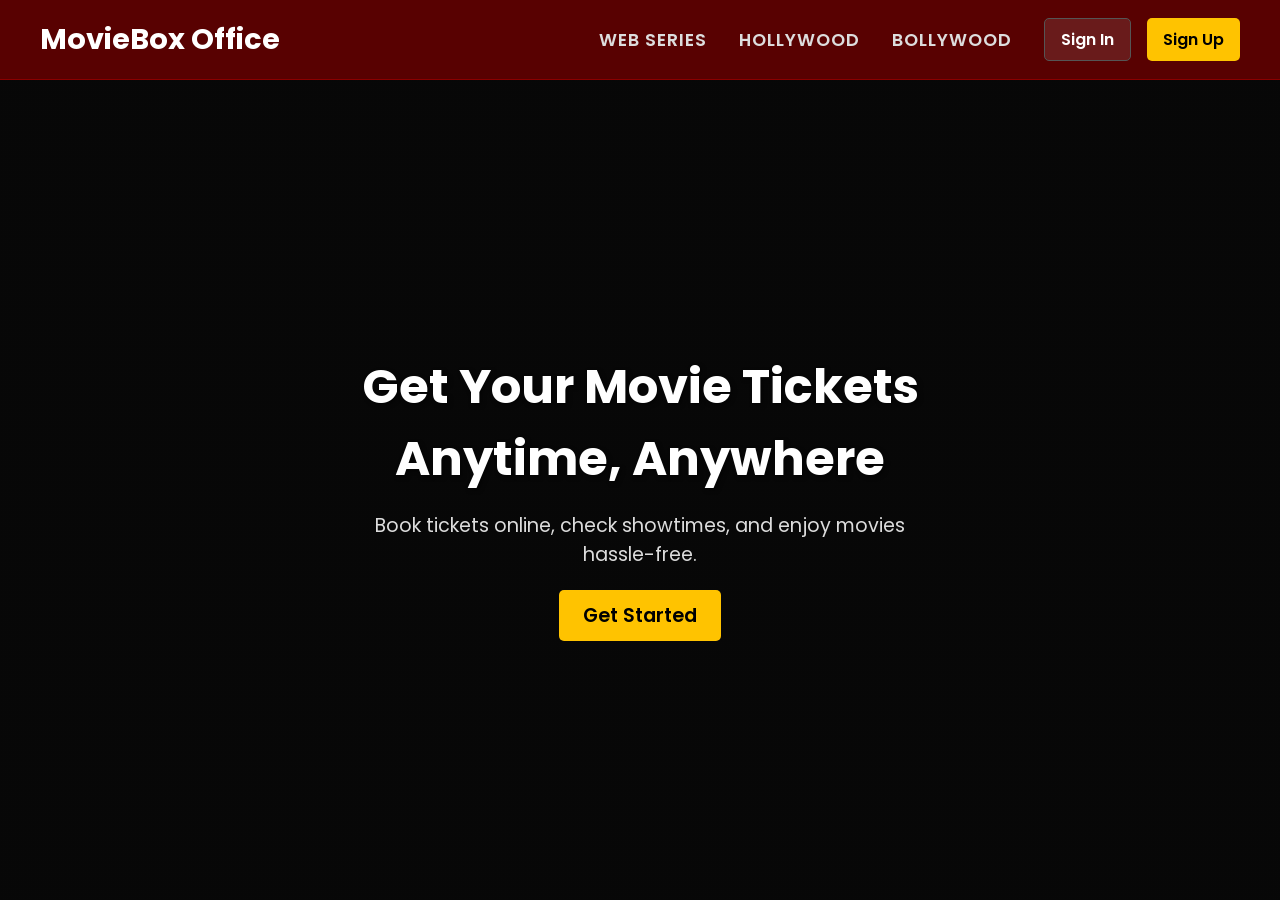
<file: index.html>
<!DOCTYPE html>
<html lang="en">
<head>
    <meta charset="UTF-8">
    <meta name="viewport" content="width=device-width, initial-scale=1.0">
    <title>MovieBox Office - Book Your Tickets</title>
    <link rel="stylesheet" href="style.css">
</head>
<body>
    <header class="header">
        <nav class="navbar">
            <a href="index.html" class="logo">MovieBox Office</a>
            
            <ul class="nav-links">
                <li><a href="movies.html">Web Series</a></li>
                <li><a href="movies.html">Hollywood</a></li>
                <li><a href="movies.html">Bollywood</a></li>
            </ul>

            <div class="auth-buttons">
                <button id="signin-btn" class="btn btn-secondary">Sign In</button>
                <button id="signup-btn" class="btn btn-primary">Sign Up</button>
            </div>
        </nav>
    </header>

    <main class="hero">
      <div class="hero-content">
        <h1>Get Your Movie Tickets Anytime, Anywhere</h1>
        <p>Book tickets online, check showtimes, and enjoy movies hassle-free.</p>
        <a href="movies.html" class="btn btn-primary btn-lg btn-get-started">Get Started</a>
      </div>
    </main>

    <div id="signup-modal" class="modal">
        <div class="modal-content">
            <span class="close-btn">&times;</span>
            <h2>Create Account</h2>
            <form id="signup-form">
                <div class="form-group">
                    <label for="first-name">First Name</label>
                    <input type="text" id="first-name" placeholder="Enter your first name" required>
                </div>
                <div class="form-group">
                    <label for="last-name">Last Name</label>
                    <input type="text" id="last-name" placeholder="Enter your last name" required>
                </div>
                <div class="form-group">
                    <label for="password">Password</label>
                    <input type="password" id="password" placeholder="Create a password" required>
                </div>
                <div class="form-group">
                    <label for="confirm-password">Confirm Password</label>
                    <input type="password" id="confirm-password" placeholder="Confirm your password" required>
                </div> 
                <div class="form-group">
                    <label for="signup-email">E-Mail</label>
                    <input type="email" id="signup-email" placeholder="Enter your email" required>
                </div>
                <div class="form-buttons">
                    <button type="submit" class="btn btn-primary">Submit</button>
                    <button type="reset" class="btn btn-secondary">Reset</button>
                </div>
            </form>
        </div>
    </div>

    <div id="signin-modal" class="modal">
        <div class="modal-content">
            <span class="close-btn">&times;</span>
            <h2>Sign In</h2>
            <form id="signin-form">
                <div class="form-group">
                    <label for="signin-email">Email</label>
                    <input type="email" id="signin-email" placeholder="Enter your email" required>
                </div>
                <div class="form-group">
                    <label for="signin-password">Password</label>
                    <input type="password" id="signin-password" placeholder="Enter your password" required>
                </div>
                <div class="form-buttons">
                    <button type="submit" class="btn btn-primary">Sign In</button>
                </div>
            </form>
        </div>
    </div>

    <script src="script.js"></script>
</body>
</html>
</file>
<file: style.css>
@import url('https://fonts.googleapis.com/css2?family=Poppins:wght@300;400;600;700&display=swap');

:root {
    --primary-color: #ffc300;
    --body-bg: #121212;
    --text-color: #ffffff;
    --text-secondary: #a0a0a0;
    --card-bg: #1b263b;
}

* {
    margin: 0;
    padding: 0;
    box-sizing: border-box;
    font-family: 'Poppins', sans-serif;
}

body {
    background-color: var(--body-bg);
    color: var(--text-color);
}

a {
    text-decoration: none;
    color: inherit;
}

/* =========== UTILITY & BUTTONS =========== */
.container {
    max-width: 1200px;
    margin: 0 auto;
    padding: 2rem;
    padding-top: 120px;
}

.btn {
    padding: 0.5rem 1rem;
    border: none;
    border-radius: 5px;
    cursor: pointer;
    font-size: 1rem;
    font-weight: 600;
    transition: all 0.2s ease-in-out;
    z-index: 1;
}

.btn-primary {
    background-color: var(--primary-color);
    color: #000;
}

.btn-primary:hover {
    background-color: #ffda57;
    transform: scale(1.05);
}

.btn-secondary {
    background-color: rgba(255, 255, 255, 0.1);
    color: var(--text-color);
    border: 1px solid #555;
}

.btn-secondary:hover {
    background-color: rgba(255, 255, 255, 0.2);
}

.btn-lg {
    padding: 0.75rem 1.5rem;
    font-size: 1.2rem;
}

/* =========== HEADER & NAVBAR =========== */
.header {
    background: rgba(109, 0, 0, 0.8);
    backdrop-filter: blur(10px);
    height: 80px; 
    padding: 0 2rem;
    position: fixed;
    width: 100%;
    top: 0;
    z-index: 10;
    border-bottom: 1px solid #8B0000;
}

.navbar {
    max-width: 1200px;
    margin: 0 auto;
    width: 100%;
    height: 100%;
    display: flex;
    align-items: center;
}

.logo {
    display: flex;
    align-items: center;
    gap: 15px;
    font-size: 1.8rem;
    font-weight: 700;
    color: #FFFFFF;
    margin-right: auto; /* This keeps it on the left */
}

.logo .logo-icon {
    width: 50px;
    height: 50px;
    border-radius: 50%;
    background-image: url(images/logo.png);
    background-size: 80%;
    background-repeat: no-repeat;
    background-position: center;
}

.logo span {
    font-size: 1.8rem;
    font-weight: 700;
    color: #FFFFFF;
}

.nav-links {
    list-style: none;
    display: flex;
    align-items: center;
    gap: 2rem;
    margin: 0;
    padding: 0;
}

.nav-links a {
    font-size: 1.1rem;           
    font-weight: 600;            
    text-transform: uppercase;   
    letter-spacing: 1px;         
    transition: color 0.2s ease;
    color: #ddd;
}

.nav-links a:hover {
    color: var(--primary-color);
}

.auth-buttons {
    display: flex;
    gap: 1rem;
    margin-left: 2rem;
}

/* =========== HERO =========== */
.hero {
    height: 100vh;
    padding-top: 80px;
    background-image: linear-gradient(rgba(0, 0, 0, 0.6), rgba(0, 0, 0, 0.6)), url('https://images.pexels.com/photos/7991579/pexels-photo-7991579.jpeg');
    background-size: cover;
    background-position: center;
    display: flex;
    justify-content: center;
    align-items: center;
    text-align: center;
}
   
.hero-content {
    max-width: 600px;
    padding: 1rem;
    text-align: center;
}

.hero-content h1 {
    font-size: 3rem;
    font-weight: 700;
    color: #FFFFFF;
    text-shadow: 2px 2px 4px rgba(0, 0, 0, 0.5);
    margin-bottom: 1rem;
}

.hero-content p {
    font-size: 1.2rem;
    margin-bottom: 2rem;
    color: #dcdcdc;
}

/* =========== MOVIES PAGE =========== */
.movie-category {
    margin-bottom: 3rem;
}

.movie-category h2 {
    font-size: 2rem;
    border-left: 4px solid var(--primary-color);
    padding-left: 1rem;
    margin-bottom: 1.5rem;
}

.movie-grid {
    display: grid;
    grid-template-columns: repeat(auto-fill, minmax(200px, 1fr));
    gap: 1.5rem;
}

.movie-card {
    background-color: var(--card-bg);
    border-radius: 8px;
    cursor: pointer;
    transition: transform 0.2s ease, box-shadow 0.2s ease;
}

.movie-card:hover {
    transform: translateY(-10px);
    box-shadow: 0 10px 20px rgba(0, 0, 0, 0.4);
}

.movie-card img {
    width: 100%;             
    display: block;            
    aspect-ratio: 2 / 3;     
    object-fit: cover;       
}

.movie-card h3 {
    padding: 1rem;
    font-size: 1rem;
    text-align: center;
    white-space: nowrap;        
    overflow: hidden;            
    text-overflow: ellipsis;     
}

/* =========== BOOKING PAGE & TIMINGS =========== */
.booking-page h1 {
    text-align: center;
    margin-bottom: 2rem;
    font-size: 2.5rem;
}

.booking-layout {
    display: grid;
    grid-template-columns: 2fr 1fr;
    gap: 3rem;
    align-items: flex-start;
}
.seat-selection h2 {
    text-align: center;
    font-size: 1.5rem;
    margin-bottom: 1.5rem;
    color: var(--text-secondary);
}

.movie-timings {
    display: flex;
    flex-wrap: wrap;
    gap: 0.5rem;
    justify-content: center;
    margin-bottom: 2rem;
}

.timing-btn {
    background-color: #333;
    color: var(--text-color);
    border: 1px solid #555;
    padding: 0.4rem 0.8rem;
    border-radius: 4px;
    cursor: pointer;
    transition: background-color 0.2s, transform 0.2s;
}

.timing-btn:hover {
    background-color: var(--primary-color);
    transform: scale(1.05);
}

.timing-btn.selected {
    background-color: var(--primary-color);
    border-color: var(--primary-color);
    color: #000;
}

.screen-ui {
    background: #444;
    padding: 0.5rem;
    text-align: center;
    letter-spacing: 5px;
    margin-bottom: 2rem;
    border-radius: 3px;
    box-shadow: 0 0 10px rgba(0,0,0,0.2);
}

.seat-grid {
    display: grid;
    grid-template-columns: repeat(10, 1fr);
    gap: 0.75rem;
    margin-bottom: 1.5rem;
}

.seat {
    width: 35px;
    height: 35px;
    border-radius: 5px;
    cursor: pointer;
    transition: background-color 0.2s;
}

.seat.available {
    background-color: #444;
}
.seat.available:hover {
    background-color: #666;
}
.seat.selected {
    background-color: var(--primary-color);
}
.seat.booked {
    background-color: #999;
    cursor: not-allowed;
}

.seat-legend {
    display: flex;
    justify-content: center;
    gap: 1.5rem;
    color: var(--text-secondary);
}
.seat-legend .seat {
    width: 20px;
    height: 20px;
    margin-right: 0.5rem;
    cursor: default;
}
.seat-legend > div {
    display: flex;
    align-items: center;
}

.booking-form {
    background-color: var(--card-bg);
    padding: 2rem;
    border-radius: 8px;
}

.booking-form h2 {
    margin-bottom: 1.5rem;
    text-align: center;
}

.form-group {
    margin-bottom: 1rem;
}

.form-group label {
    display: block;
    margin-bottom: 0.5rem;
    color: var(--text-secondary);
}

.form-group input {
    width: 100%;
    padding: 0.75rem;
    background-color: #333;
    border: 1px solid #555;
    border-radius: 5px;
    color: var(--text-color);
    font-size: 1rem;
}

.form-group input:focus {
    outline: none;
    border-color: var(--primary-color);
}

.booking-form .btn {
    width: 100%;
    margin-top: 1rem;
}

/* =========== MODAL (POP-UP) STYLES =========== */
.modal {
    display: none;
    position: fixed;
    z-index: 20;
    left: 0;
    top: 0;
    width: 100%;
    height: 100%;
    overflow: auto;
    background-color: rgba(0, 0, 0, 0.6);
    justify-content: center;
    align-items: center;
}

.modal.show-modal {
    display: flex;
}

.modal-content {
    background-color: var(--card-bg);
    color: var(--text-color);
    padding: 2.5rem;
    border-radius: 10px;
    width: 90%;
    max-width: 500px;
    position: relative;
    box-shadow: 0 5px 25px rgba(0,0,0,0.4);
}

.close-btn {
    color: var(--text-secondary);
    position: absolute;
    top: 15px;
    right: 25px;
    font-size: 28px;
    font-weight: bold;
    cursor: pointer;
    transition: color 0.2s;
}

.close-btn:hover {
    color: #fff;
}

.modal-content h2 {
    text-align: center;
    margin-bottom: 2rem;
    font-size: 2rem;
}

.form-buttons {
    display: flex;
    gap: 1rem;
    margin-top: 1.5rem;
}

.form-buttons .btn {
    flex-grow: 1;
    padding: 0.75rem;
}

/* =========== RESPONSIVE DESIGN =========== */
@media (max-width: 992px) {
    .booking-layout {
        grid-template-columns: 1fr;
    }
}

@media (max-width: 768px) {
    .nav-links {
        display: none;
    }
    .hero-content h1 {
        font-size: 2.5rem;
    }
    .seat {
        width: 30px;
        height: 30px;
    }
}

@media (max-width: 480px) {
    .auth-buttons .btn-secondary {
        display: none;
    }
    .hero-content h1 {
        font-size: 2rem;
    }
    .hero-content p {
        font-size: 1rem;
    }
    .seat-grid {
        gap: 0.5rem;
    }
    .seat {
        width: 25px;
        height: 25px;
        font-size: 10px;
    }
}

/* =========== NEW: UNIVERSAL RIPPLE ANIMATION =========== */
/* Add these properties to all elements that will have the ripple effect */
.btn, .movie-card, .timing-btn, .seat {
    position: relative;
    overflow: hidden;
}

.ripple {
    position: absolute;
    border-radius: 50%;
    background: rgba(255, 255, 255, 0.7);
    transform: scale(0);
    animation: ripple-effect 0.6s linear;
    pointer-events: none;
}

@keyframes ripple-effect {
    to {
        transform: scale(4);
        opacity: 0;
    }
}
</file>
